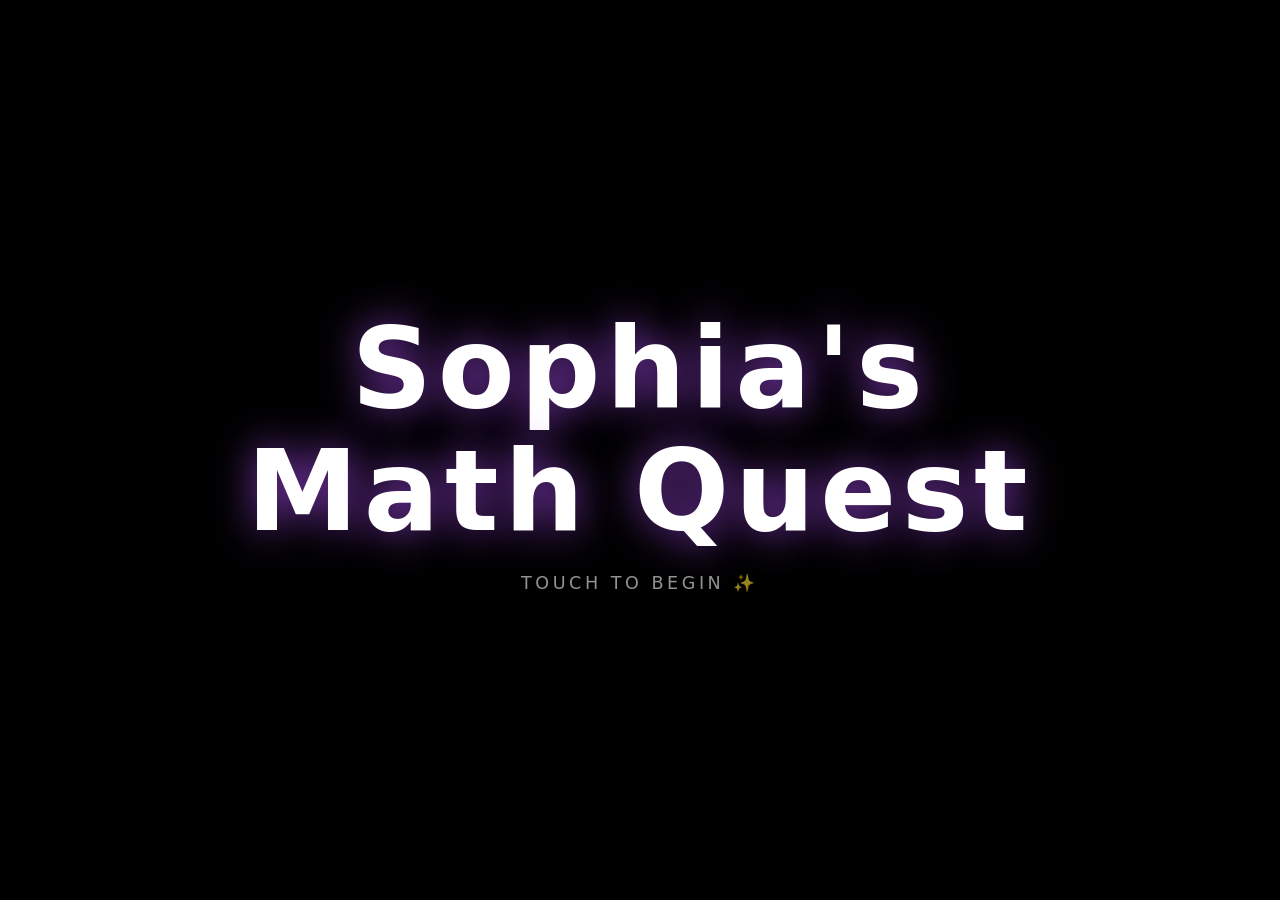
<file: sophia/index.html>
<!DOCTYPE html>
<html lang="en">
<head>
<meta charset="UTF-8"/>
<meta name="viewport" content="width=device-width,initial-scale=1,viewport-fit=cover"/>
<meta name="apple-mobile-web-app-capable" content="yes"/>
<meta name="apple-mobile-web-app-status-bar-style" content="black-translucent"/>
<meta name="theme-color" content="#000000"/>
<title>Sophia's Math Quest</title>
<link rel="manifest" href="manifest.webmanifest"/>
<link rel="stylesheet" href="css/app.css"/>
</head>
<body>

<canvas id="fluidCanvas"></canvas>

<!-- SPLASH -->
<div id="splashUi">
  <h1 id="splashTitle">Sophia's<br>Math Quest</h1>
  <p id="splashHint">Touch to begin ✨</p>
</div>

<!-- STAGE SELECT -->
<div id="stageSelect" class="hidden">
  <header>
    <span id="playerLabel">⭐ Sophia</span>
    <span id="totalXp" class="xp-pill">0 XP</span>
  </header>
  <h2 class="pick-title">Choose Your Quest</h2>
  <div id="stageGrid"></div>
</div>

<!-- GAME -->
<div id="app" class="hidden">
  <header>
    <button id="btnBack" class="icon-btn">←</button>
    <span id="stageBadge">Stage 1</span>
    <span id="scoreBadge">0</span>
    <button id="btnSettings" aria-label="Settings">⚙</button>
  </header>
  <div id="progressRow">
    <div id="progressBar"><div id="progressFill"></div></div>
    <span id="qCounter">1/12</span>
  </div>
  <div id="streakBanner" class="hidden"></div>
  <main id="questionArea">
    <div id="questionCard">
      <div id="stackDisplay" class="hidden"></div>
      <p id="questionText"></p>
      <div id="answerButtons"></div>
      <div id="hintBox" class="hidden"></div>
    </div>
  </main>
</div>

<!-- STAGE COMPLETE -->
<div id="stageComplete" class="hidden">
  <div id="completeCard">
    <div id="completeEmoji"></div>
    <h2 id="completeTitle"></h2>
    <div id="starsRow"></div>
    <div id="completeStats">
      <div class="cstat"><span id="statCorrect">0</span><small>Correct</small></div>
      <div class="cstat"><span id="statXp">0</span><small>XP Earned</small></div>
      <div class="cstat"><span id="statStreak">0</span><small>Best Streak</small></div>
    </div>
    <button id="btnNext" class="cta-btn">Next Quest →</button>
    <button id="btnRetry" class="ghost-btn">Try Again</button>
    <button id="btnHome" class="ghost-btn">Quest Map</button>
  </div>
</div>

<!-- SETTINGS -->
<aside id="settingsPanel" class="hidden">
  <h3>Settings</h3>
  <button id="btnCloseSettings">✕</button>
  <section>
    <h4>Game</h4>
    <div class="setting-row"><span>Sound</span><button id="tglSound" class="toggle on"></button></div>
  </section>
  <section>
    <h4>Fluid</h4>
    <div class="setting-row"><span>Start blank</span><button id="tglStartBlank" class="toggle on"></button></div>
    <div class="setting-row"><span>Bloom glow</span><button id="tglBloom" class="toggle on"></button></div>
    <div class="setting-row"><span>Swirl power</span><input id="rngSwirl" type="range" min="1" max="10" value="6"/></div>
    <div class="setting-row"><span>Rainbow speed</span><input id="rngRainbow" type="range" min="1" max="10" value="5"/></div>
    <div class="setting-row"><span>Visible time</span><input id="rngVisible" type="range" min="0.90" max="0.999" step="0.001" value="0.985"/></div>
    <div class="setting-row"><span>Color rotation</span><input id="rngColorSpeed" type="range" min="0.02" max="0.5" step="0.01" value="0.12"/></div>
    <div class="setting-row"><span>Glow intensity</span><input id="rngBloom" type="range" min="0" max="1.5" step="0.05" value="0.7"/></div>
    <div class="setting-row"><span>Splat radius</span><input id="rngRadius" type="range" min="0.05" max="0.35" step="0.01" value="0.18"/></div>
    <div class="setting-row"><span>Vorticity</span><input id="rngVorticity" type="range" min="0" max="50" step="1" value="22"/></div>
  </section>
</aside>

<script src="js/questions.js"></script>
<script type="module" src="js/app.js"></script>
</body>
</html>
</file>
<file: sophia/css/app.css>
/* ── BASE (from original smq-pwa) ── */
*,*::before,*::after{box-sizing:border-box;margin:0;padding:0}
:root{--violet:#7b5ea7;--gold:#f4c430;--bg:#0a0a0a;--fg:#f5f5f5;--card:#161616;--radius:16px;--green:#4caf50;--red:#f44336}
html,body{height:100%;overflow:hidden;background:#000;color:var(--fg);font-family:system-ui,sans-serif;touch-action:none}
canvas#fluidCanvas{position:fixed;inset:0;width:100%;height:100%;display:block;z-index:0}

/* ── SPLASH ── */
#splashUi{position:fixed;inset:0;display:flex;flex-direction:column;align-items:center;justify-content:center;z-index:10;pointer-events:none;transition:opacity .6s}
#splashUi.hide-copy #splashHint{opacity:0}
#splashUi.fade-out{opacity:0}
#splashTitle{font-size:clamp(3rem,14vw,7rem);font-weight:900;letter-spacing:.05em;color:#fff;text-shadow:0 0 40px rgba(180,80,255,.7);text-align:center;line-height:1.1}
#splashHint{margin-top:1.25rem;font-size:1.1rem;opacity:.6;letter-spacing:.2em;text-transform:uppercase}

/* ── STAGE SELECT ── */
#stageSelect{position:fixed;inset:0;z-index:20;display:flex;flex-direction:column;overflow-y:auto;-webkit-overflow-scrolling:touch;padding:env(safe-area-inset-top,0px) 0 env(safe-area-inset-bottom,0px)}
#stageSelect header{display:flex;align-items:center;gap:.75rem;padding:.75rem 1rem;background:rgba(0,0,0,.6);backdrop-filter:blur(12px);-webkit-backdrop-filter:blur(12px)}
#playerLabel{font-weight:700;color:var(--gold)}
.xp-pill{margin-left:auto;background:rgba(244,196,48,.15);border:1px solid rgba(244,196,48,.35);color:var(--gold);font-weight:700;font-size:.85rem;padding:.25rem .85rem;border-radius:999px}
.pick-title{font-size:1.2rem;font-weight:800;padding:.9rem 1rem .5rem;color:#fff}
#stageGrid{display:grid;grid-template-columns:1fr 1fr;gap:.65rem;padding:.25rem 1rem 1.5rem}

.stage-card{background:var(--card);border:1px solid #2a2a2a;border-radius:var(--radius);padding:.9rem .8rem;cursor:pointer;transition:transform .15s,border-color .15s;position:relative;overflow:hidden}
.stage-card:active{transform:scale(.96)}
.stage-card.locked{opacity:.4;cursor:not-allowed}
.stage-emoji{font-size:1.9rem;display:block;margin-bottom:.4rem}
.stage-name{font-weight:800;font-size:.9rem;margin-bottom:.2rem}
.stage-desc{font-size:.72rem;color:#888;line-height:1.3}
.stage-stars{margin-top:.5rem;font-size:.95rem;letter-spacing:.05rem}
.stage-lock{position:absolute;top:.65rem;right:.7rem;font-size:.85rem;opacity:.5}

/* ── GAME ── */
#app{position:fixed;inset:0;z-index:20;display:flex;flex-direction:column}
#app.hidden,#stageSelect.hidden,#stageComplete.hidden{display:none}
.hidden{display:none!important}

header{display:flex;align-items:center;gap:.75rem;padding:.75rem 1rem;background:rgba(0,0,0,.6);backdrop-filter:blur(12px);-webkit-backdrop-filter:blur(12px);flex-shrink:0}
#stageBadge{background:var(--violet);border-radius:999px;padding:.25rem .85rem;font-size:.85rem;font-weight:700}
#scoreBadge{margin-left:auto;font-size:1rem;font-weight:700;color:var(--gold)}
#btnSettings{background:none;border:none;color:#fff;font-size:1.4rem;cursor:pointer}
.icon-btn{background:rgba(255,255,255,.08);border:1px solid #333;color:#fff;font-size:1rem;width:34px;height:34px;border-radius:50%;display:flex;align-items:center;justify-content:center;cursor:pointer;flex-shrink:0}

/* ── PROGRESS ── */
#progressRow{display:flex;align-items:center;gap:.6rem;padding:.5rem 1rem;flex-shrink:0}
#progressBar{flex:1;height:5px;background:#222;border-radius:999px;overflow:hidden}
#progressFill{height:100%;background:linear-gradient(90deg,var(--violet),#c084fc);border-radius:999px;transition:width .4s ease;width:0%}
#qCounter{font-size:.75rem;color:#666;white-space:nowrap}

/* ── STREAK ── */
#streakBanner{text-align:center;font-size:.9rem;font-weight:700;color:var(--gold);background:rgba(244,196,48,.1);border:1px solid rgba(244,196,48,.25);border-radius:999px;padding:.35rem 1rem;margin:.25rem 1rem;animation:pop .25s ease;flex-shrink:0}

/* ── QUESTION ── */
main#questionArea{flex:1;display:flex;align-items:flex-start;justify-content:center;padding:1rem;overflow-y:auto;-webkit-overflow-scrolling:touch}
#questionCard{background:var(--card);border-radius:var(--radius);padding:1.25rem;max-width:520px;width:100%;box-shadow:0 8px 32px rgba(0,0,0,.6)}

#stackDisplay{font-family:'Courier New',monospace;font-size:1.5rem;font-weight:700;text-align:right;white-space:pre;line-height:1.6;padding:.6rem .9rem;background:#111;border-radius:10px;margin-bottom:.9rem;border:1px solid #2a2a2a}
#stackDisplay .s-op{color:#c084fc}
#stackDisplay .s-div{display:block;border-top:2px solid #444;margin:.2rem 0}

#questionText{font-size:1.15rem;line-height:1.6;margin-bottom:1.1rem;color:var(--fg)}

#answerButtons{display:grid;grid-template-columns:1fr 1fr;gap:.6rem}
#answerButtons button{background:#1e1e1e;border:2px solid #333;border-radius:var(--radius);color:#fff;padding:.75rem .6rem;font-size:.95rem;font-weight:600;text-align:center;cursor:pointer;transition:border-color .15s,background .15s;min-height:52px;display:flex;align-items:center;justify-content:center;line-height:1.2}
#answerButtons button:active{transform:scale(.95)}
#answerButtons button.correct{border-color:var(--green);background:#0d2b0d;color:#4caf50;animation:pop .25s ease}
#answerButtons button.wrong{border-color:var(--red);background:#2b0d0d;color:#f44336;animation:shake .3s ease}
#answerButtons button.reveal{border-color:rgba(76,175,80,.4);background:rgba(76,175,80,.07)}
#answerButtons button:disabled{cursor:default}

#hintBox{margin-top:.85rem;padding:.65rem .9rem;background:rgba(123,94,167,.12);border:1px solid rgba(123,94,167,.3);border-radius:10px;font-size:.85rem;color:#c084fc;line-height:1.4}

/* ── STAGE COMPLETE ── */
#stageComplete{position:fixed;inset:0;z-index:25;display:flex;align-items:center;justify-content:center;background:rgba(0,0,0,.8);backdrop-filter:blur(16px);-webkit-backdrop-filter:blur(16px)}
#completeCard{background:var(--card);border-radius:var(--radius);padding:2rem 1.5rem;max-width:340px;width:90%;text-align:center;display:flex;flex-direction:column;align-items:center;gap:.85rem;box-shadow:0 16px 48px rgba(0,0,0,.7)}
#completeEmoji{font-size:3.5rem;animation:float 2s ease-in-out infinite}
#completeTitle{font-size:1.6rem;font-weight:900;color:#fff}
#starsRow{font-size:2.2rem;letter-spacing:.1rem}
#completeStats{display:flex;gap:.65rem;width:100%}
.cstat{flex:1;background:#1e1e1e;border-radius:12px;padding:.75rem .4rem;display:flex;flex-direction:column;align-items:center;gap:.2rem}
.cstat span{font-size:1.5rem;font-weight:900;color:var(--gold)}
.cstat small{font-size:.72rem;color:#666}
.cta-btn{width:100%;padding:.85rem;border-radius:999px;border:none;background:var(--violet);color:#fff;font-size:1rem;font-weight:800;cursor:pointer;transition:opacity .15s,transform .12s}
.cta-btn:active,.ghost-btn:active{transform:scale(.96)}
.ghost-btn{width:100%;padding:.75rem;border-radius:999px;border:1px solid #333;background:#1a1a1a;color:#aaa;font-size:.9rem;font-weight:600;cursor:pointer}

/* ── SETTINGS (original) ── */
aside#settingsPanel{position:fixed;top:0;right:0;bottom:0;width:min(340px,100vw);background:rgba(14,10,20,.96);backdrop-filter:blur(16px);-webkit-backdrop-filter:blur(16px);z-index:30;padding:1.5rem;overflow-y:auto;transform:translateX(100%);transition:transform .3s}
aside#settingsPanel:not(.hidden){transform:none}
aside#settingsPanel h3{margin-bottom:1rem}
aside#settingsPanel h4{font-size:.75rem;letter-spacing:.15em;text-transform:uppercase;color:var(--violet);margin:.5rem 0}
#btnCloseSettings{position:absolute;top:1rem;right:1rem;background:none;border:none;color:#fff;font-size:1.3rem;cursor:pointer}
section{margin-bottom:1.25rem}
.setting-row{display:flex;align-items:center;justify-content:space-between;padding:.4rem 0;border-bottom:1px solid #1f1f1f}
.setting-row span{font-size:.9rem;opacity:.85}
.setting-row input[type=range]{width:140px;accent-color:var(--violet)}
.toggle{width:44px;height:26px;border-radius:999px;border:none;background:#333;position:relative;cursor:pointer;transition:background .2s}
.toggle::after{content:'';position:absolute;top:3px;left:3px;width:20px;height:20px;border-radius:50%;background:#888;transition:transform .2s,background .2s}
.toggle.on{background:var(--violet)}
.toggle.on::after{transform:translateX(18px);background:#fff}

/* ── ANIMATIONS ── */
@keyframes float{0%,100%{transform:translateY(0)}50%{transform:translateY(-8px)}}
@keyframes pop{0%{transform:scale(.92)}60%{transform:scale(1.05)}100%{transform:scale(1)}}
@keyframes shake{0%,100%{transform:translateX(0)}25%{transform:translateX(-6px)}75%{transform:translateX(6px)}}

@media(min-width:480px){
  #stageGrid{grid-template-columns:repeat(3,1fr)}
  #answerButtons button{font-size:1.05rem;padding:.85rem .7rem}
}
@media(min-width:768px){
  #stageGrid{max-width:600px;margin:0 auto}
  main#questionArea{align-items:center}
}
</file>
